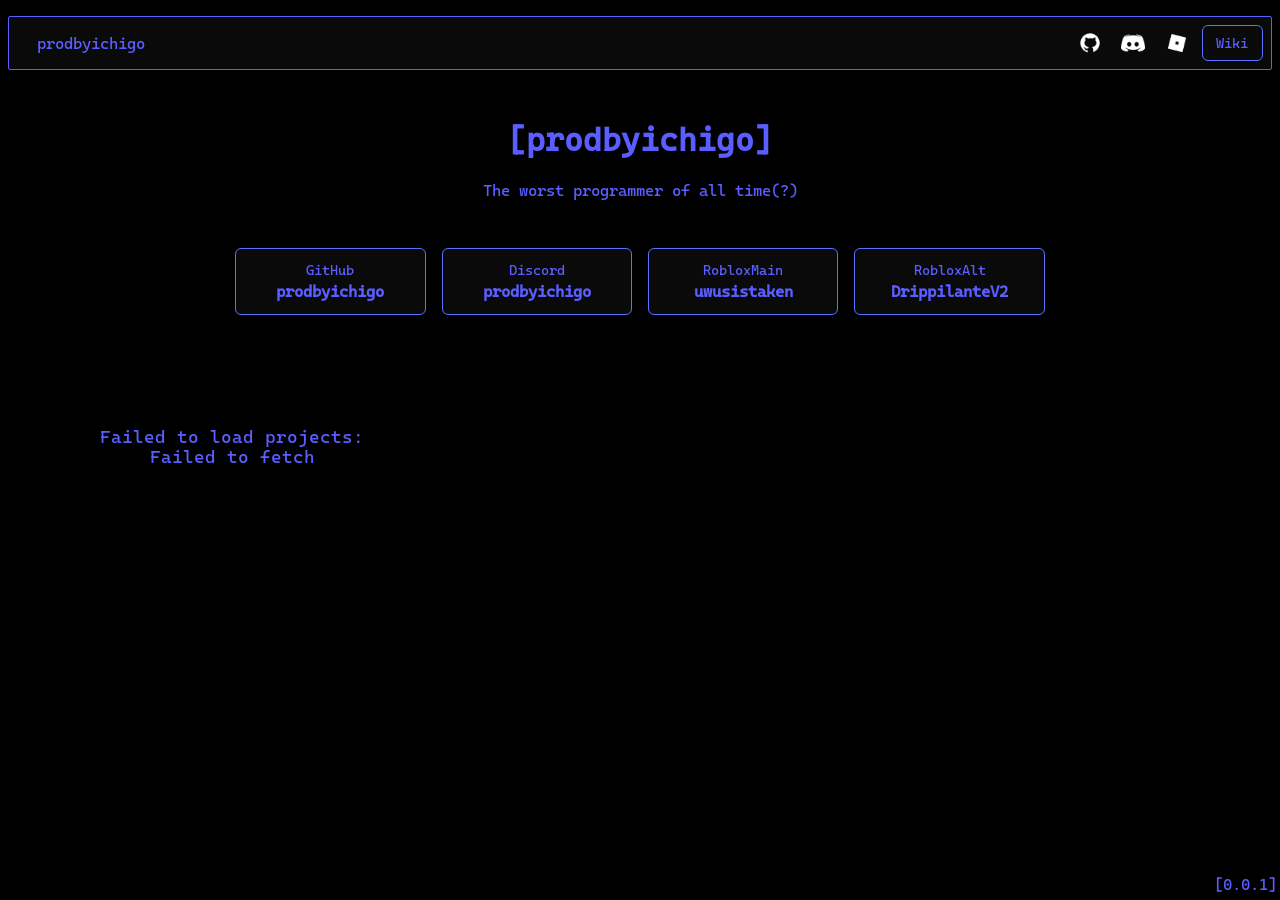
<file: index.html>
<!DOCTYPE html>
<html lang="en">
<head>
    <meta charset="UTF-8">
    <meta name="viewport" content="width=device-width, initial-scale=1.0">
    <title>prodbyichigo</title>
    <link rel="icon" href="assets/prodbyichigo.png">
    <link rel="stylesheet" href="styles.css">
</head>
<body>
    <menu class="topbar">
        <p class="menuname">prodbyichigo</p>
        <div class="topbar-actions" aria-label="Primary links">
            <a class="service-icon-link" href="https://github.com/prodbyichigo" target="_blank" rel="noopener" aria-label="GitHub">
                <img src="assets/services/Github.png" alt="" class="service-icon">
            </a>
            <a class="service-icon-link" href="https://discord.com/users/prodbyichigo" target="_blank" rel="noopener" aria-label="Discord">
                <img src="assets/services/Discord.png" alt="" class="service-icon">
            </a>
            <a class="service-icon-link" href="https://www.roblox.com/users/profile?username=uwusistaken" target="_blank" rel="noopener" aria-label="Roblox">
                <img src="assets/services/Roblox.png" alt="" class="service-icon">
            </a>
            <a class="wiki-link" href="Wiki/views/page.html">Wiki</a>
        </div>
    </menu>
    <h1 class="title">[prodbyichigo]</h1>
    <p class="fineprint">The worst programmer of all time(?)</p>
    <div id="accounts" class="accounts-container"></div>
    <div id="projects" class="projects-container">
        <div class="loading">This should only take a sec...</div>
    </div>

    <p class="versionID">[0.0.1]</p>

    <script>
        const Accounts = {
            GitHub: 'prodbyichigo',
            Discord: 'prodbyichigo',
            RobloxMain: 'uwusistaken',
            RobloxAlt: 'DrippilanteV2'
        };

        const accountLinks = {
            GitHub: (user) => `https://github.com/${user}`,
            Discord: (user) => `https://discord.com/users/${user}`,
            RobloxMain: (user) => `https://www.roblox.com/users/profile?username=${user}`,
            RobloxAlt: (user) => `https://www.roblox.com/users/profile?username=${user}`
        };
        
        const languageColors = {
            JavaScript: '#f1e05a',
            Python: '#3572A5',
            HTML: '#e34c26',
            CSS: '#563d7c',
            Java: '#b07219',
            TypeScript: '#2b7489',
            C: '#555555',
            'C++': '#f34b7d',
            'C#': '#178600',
            Go: '#00ADD8',
            Rust: '#dea584',
            Ruby: '#701516',
            PHP: '#4F5D95',
            Swift: '#ffac45',
            Kotlin: '#F18E33',
            AutoHotkey: '#14BA4F'
        };

        function createAccountCard(platform, username) {
            const card = document.createElement('div');
            card.className = 'account-card';
            
            const link = accountLinks[platform] ? accountLinks[platform](username) : '#';
            card.onclick = () => window.open(link, '_blank');

            card.innerHTML = `
                <div class="account-platform">${platform}</div>
                <div class="account-username">${username}</div>
            `;

            return card;
        }

        function loadAccounts() {
            const container = document.getElementById('accounts');
            
            Object.entries(Accounts).forEach(([platform, username]) => {
                const card = createAccountCard(platform, username);
                container.appendChild(card);
            });
        }

        async function FetchProj(username) {
            const res = await fetch(`https://api.github.com/users/${username}/repos?sort=updated&per_page=100`);
            if (!res.ok) throw new Error("Failed to fetch repos");

            const repos = await res.json();

            const projects = repos.map(repo => ({
                name: repo.name,
                url: repo.html_url,
                description: repo.description || 'No description available',
                stars: repo.stargazers_count,
                language: repo.language,
                updated: repo.updated_at
            }));

            return projects;
        }

        function createProjectCard(project) {
            const card = document.createElement('div');
            card.className = 'project-card';
            card.onclick = () => window.open(project.url, '_blank');

            const languageColor = languageColors[project.language] || 'rgb(255, 0, 0)';
            
            card.innerHTML = `
                <h3 class="project-name">${project.name}</h3>
                <p class="project-description">${project.description}</p>
                <div class="project-meta">
                    ${project.language ? `
                        <span class="meta-item">
                            <span class="language-dot" style="background-color: ${languageColor}"></span>
                            ${project.language}
                        </span>
                    ` : ''}
                    <span class="meta-item stars">
                        ★ ${project.stars}
                    </span>
                    <span class="meta-item">
                        Updated: ${new Date(project.updated).toLocaleDateString()}
                    </span>
                </div>
            `;

            return card;
        }

        async function OnLoad() {
            loadAccounts();

            const container = document.getElementById('projects');
            
            try {
                const projects = await FetchProj('prodbyichigo');
                
                container.innerHTML = '';
                
                if (projects.length === 0) {
                    container.innerHTML = '<div class="error">Wow, did I delete all my stuff again?</div>';
                    return;
                }

                projects.forEach(project => {
                    const card = createProjectCard(project);
                    container.appendChild(card);
                });
            } catch (error) {
                console.error('Wow man, I really outdid myself this time. Code stopped workin, dm me? Pls?:', error);
                container.innerHTML = `<div class="error">Failed to load projects: ${error.message}</div>`;
            }
        }

        window.addEventListener('DOMContentLoaded', OnLoad);
    </script>
</body>
</html>
</file>
<file: styles.css>
:root {
    --primary-color: rgb(90, 93, 255);
    --accent-color: rgb(90, 112, 255);
    --bg-color: black;
    --card-bg: #0a0a0a;
}

body::-webkit-scrollbar {
    display: none; /* Chrome +Safari */
}

@font-face {
    font-family: "Cascadia";
    src: url("assets/fonts/CascadiaMono.ttf") format("truetype");
    font-weight: normal;
}

body {
    background-color: var(--bg-color);
    font-family: "Cascadia", sans-serif;
    color: var(--primary-color);
    user-select: none;
}

.title {
    padding-top: 30px;
    text-align: center;
}

.fineprint {
    text-align: center;
    margin-bottom: 3rem;
}

.loading {
    text-align: center;
    padding: 2rem;
    font-size: 1.2rem;
    color: var(--primary-color);
}

.projects-container {
    display: grid;
    grid-template-columns: repeat(auto-fill, minmax(350px, 1fr));
    gap: 1.5rem;
    max-width: 1400px;
    margin: 0 auto;
    padding: 2rem;
}

.project-card {
    background: var(--card-bg);
    border: 1px solid var(--accent-color);
    border-radius: 8px;
    padding: 1.3rem;
    transition: transform 0.2s, box-shadow 0.2s;
    cursor: pointer;
}

.project-card:hover {
    transform: translateY(-4px);
    box-shadow: 0 4px 12px rgba(255, 0, 0, 0.3);
}

.project-name {
    font-size: 1.3rem;
    color: var(--primary-color);
    margin-bottom: 0.5rem;
    text-decoration: none;
}

.project-description {
    color: var(--primary-color);
    margin-bottom: 1rem;
    min-height: 3rem;
}

.project-meta {
    display: flex;
    align-items: center;
    gap: 1rem;
    flex-wrap: wrap;
    font-size: 0.9rem;
    color: var(--primary-color);
}

.meta-item {
    display: flex;
    align-items: center;
    gap: 0.3rem;
}

.language-dot {
    width: 12px;
    height: 12px;
    border-radius: 50%;
    display: inline-block;
}

.stars {
    color: var(--primary-color);
}

.error {
    text-align: center;
    padding: 2rem;
    color: var(--primary-color);
    font-size: 1.1rem;
}

.versionID {
    position: fixed;
    bottom: -10px;
    right: 3px;
}

.accounts-container {
    display: flex;
    justify-content: center;
    gap: 1rem;
    flex-wrap: wrap;
    max-width: 900px;
    margin: 0 auto 3rem auto;
    padding: 0 2rem;
}

.account-card {
    background: var(--card-bg);
    border: 1px solid var(--accent-color);
    border-radius: 6px;
    padding: 0.8rem 1.2rem;
    transition: transform 0.2s, box-shadow 0.2s;
    cursor: pointer;
    min-width: 150px;
    text-align: center;
}

.account-card:hover {
    transform: translateY(-2px);
    box-shadow: 0 2px 8px rgba(255, 0, 0, 0.3);
}

.account-platform {
    font-size: 0.85rem;
    color: var(--primary-color);
    margin-bottom: 0.3rem;
}

.account-username {
    font-size: 1rem;
    color: var(--primary-color);
    font-weight: bold;
}

.topbar {
    background: var(--card-bg);
    border: 1px solid var(--primary-color);
    border-radius: 2px;
    padding: 0.5rem;
    display: flex;
    justify-content: space-between;
    align-items: center;
}

.favicon {
    width: 32px;
    height: 32px;
    display: block;
}

.topbar-actions {
    display: flex;
    align-items: center;
    gap: 0.45rem;
}

.service-icon-link,
.wiki-link {
    display: inline-flex;
    align-items: center;
    justify-content: center;
    height: 34px;
    border: 1px solid transparent;
    border-radius: 6px;
    color: var(--primary-color);
    text-decoration: none;
    transition: transform 0.2s, opacity 0.2s, border-color 0.2s, background-color 0.2s;
}

.service-icon-link {
    width: 34px;
}

.service-icon {
    width: 24px;
    height: 24px;
}

.menuname {
    margin: 0;
    padding-left: 20px;
}

.service-icon-link:hover,
.wiki-link:hover {
    transform: translateY(-1px);
    opacity: 0.8;
    border-color: var(--accent-color);
    background-color: rgba(90, 112, 255, 0.08);
}

.wiki-link {
    padding: 0 0.85rem;
    font-size: 0.9rem;
    border-color: var(--accent-color);
}

@media (max-width: 520px) {
    .topbar {
        gap: 1rem;
    }

    .menuname {
        padding-left: 0.4rem;
    }

    .topbar-actions {
        gap: 0.25rem;
    }

    .service-icon-link {
        width: 30px;
        height: 30px;
    }

    .wiki-link {
        height: 30px;
        padding: 0 0.55rem;
        font-size: 0.82rem;
    }
}
</file>
